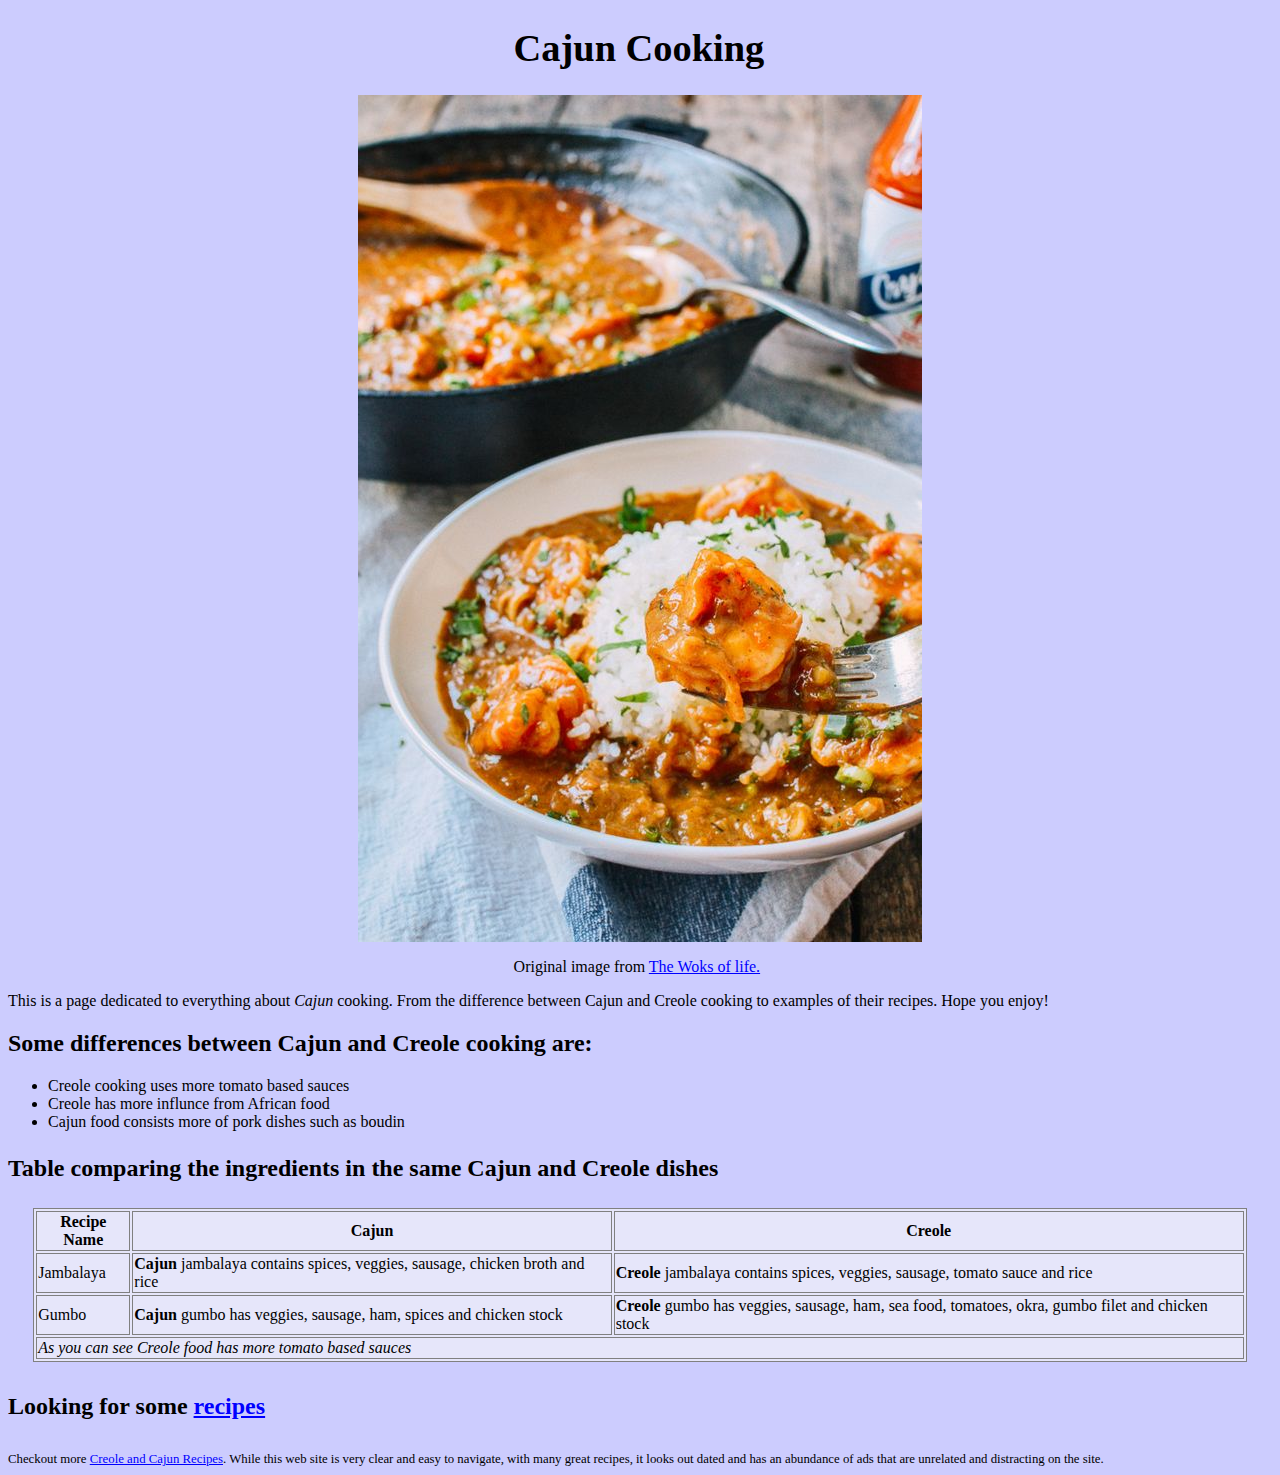
<file: index.html>
<!DOCTYPE html>
<html>
<head>
  <title>Home page</title>
</head>
<body>
<link rel="stylesheet" type="text/css" href="styles.css">
  <header>
  <h1 class="info">Cajun Cooking</h1>
  <img src="images/shrimp_etouffee.jpg" alt="shrimp_etouffee"/>
  <p class="info"> Original image from <a class="link" href="http://thewoksoflife.com/2015/06/shrimp-etouffee/">The Woks of life.</a></p></header>
  <p>This is a page dedicated to everything about <em>Cajun</em> cooking. From the difference between Cajun and Creole cooking to examples of their recipes. Hope you enjoy!</p>
  <h2>Some differences between Cajun and Creole cooking are:</h2>
  <ul>
    <li>Creole cooking uses more tomato based sauces</li>
    <li>Creole has more influnce from African food</li>
    <li>Cajun food consists more of pork dishes such as boudin</li>
  </ul>
  <h3>Table comparing the ingredients in the same Cajun and Creole dishes</h3>
  <table class="table">
    <tr>
      <th>Recipe Name</th>
      <th>Cajun</th>
      <th>Creole</th>
    </tr>
    <tr>
      <td>Jambalaya</td>
      <td><strong>Cajun</strong> jambalaya contains spices, veggies, sausage, chicken broth and rice</td>
      <td><strong>Creole</strong> jambalaya contains spices, veggies, sausage, tomato sauce and rice</td>
    </tr>
    <tr>
      <td>Gumbo</td>
      <td><strong>Cajun</strong> gumbo has veggies, sausage, ham, spices and chicken stock</td>
      <td><strong>Creole</strong> gumbo has veggies, sausage, ham, sea food, tomatoes, okra, gumbo filet and chicken stock</td>
    </tr>
    <tr>
      <td colspan="3"> <em>As you can see Creole food has more tomato based sauces</em></td>
    </tr>
  </table>
<h4>Looking for some <a class="link" href="info_page.html"> recipes</a></h4>
  <footer id="foot">Checkout more <a class="link" href="http://www.gumbopages.com/food/">Creole and Cajun Recipes</a>. While this web site is very clear and easy to navigate, with many great recipes, it looks out dated and has an abundance of ads that are unrelated and distracting on the site. </footer>
</body>
</html>
</file>
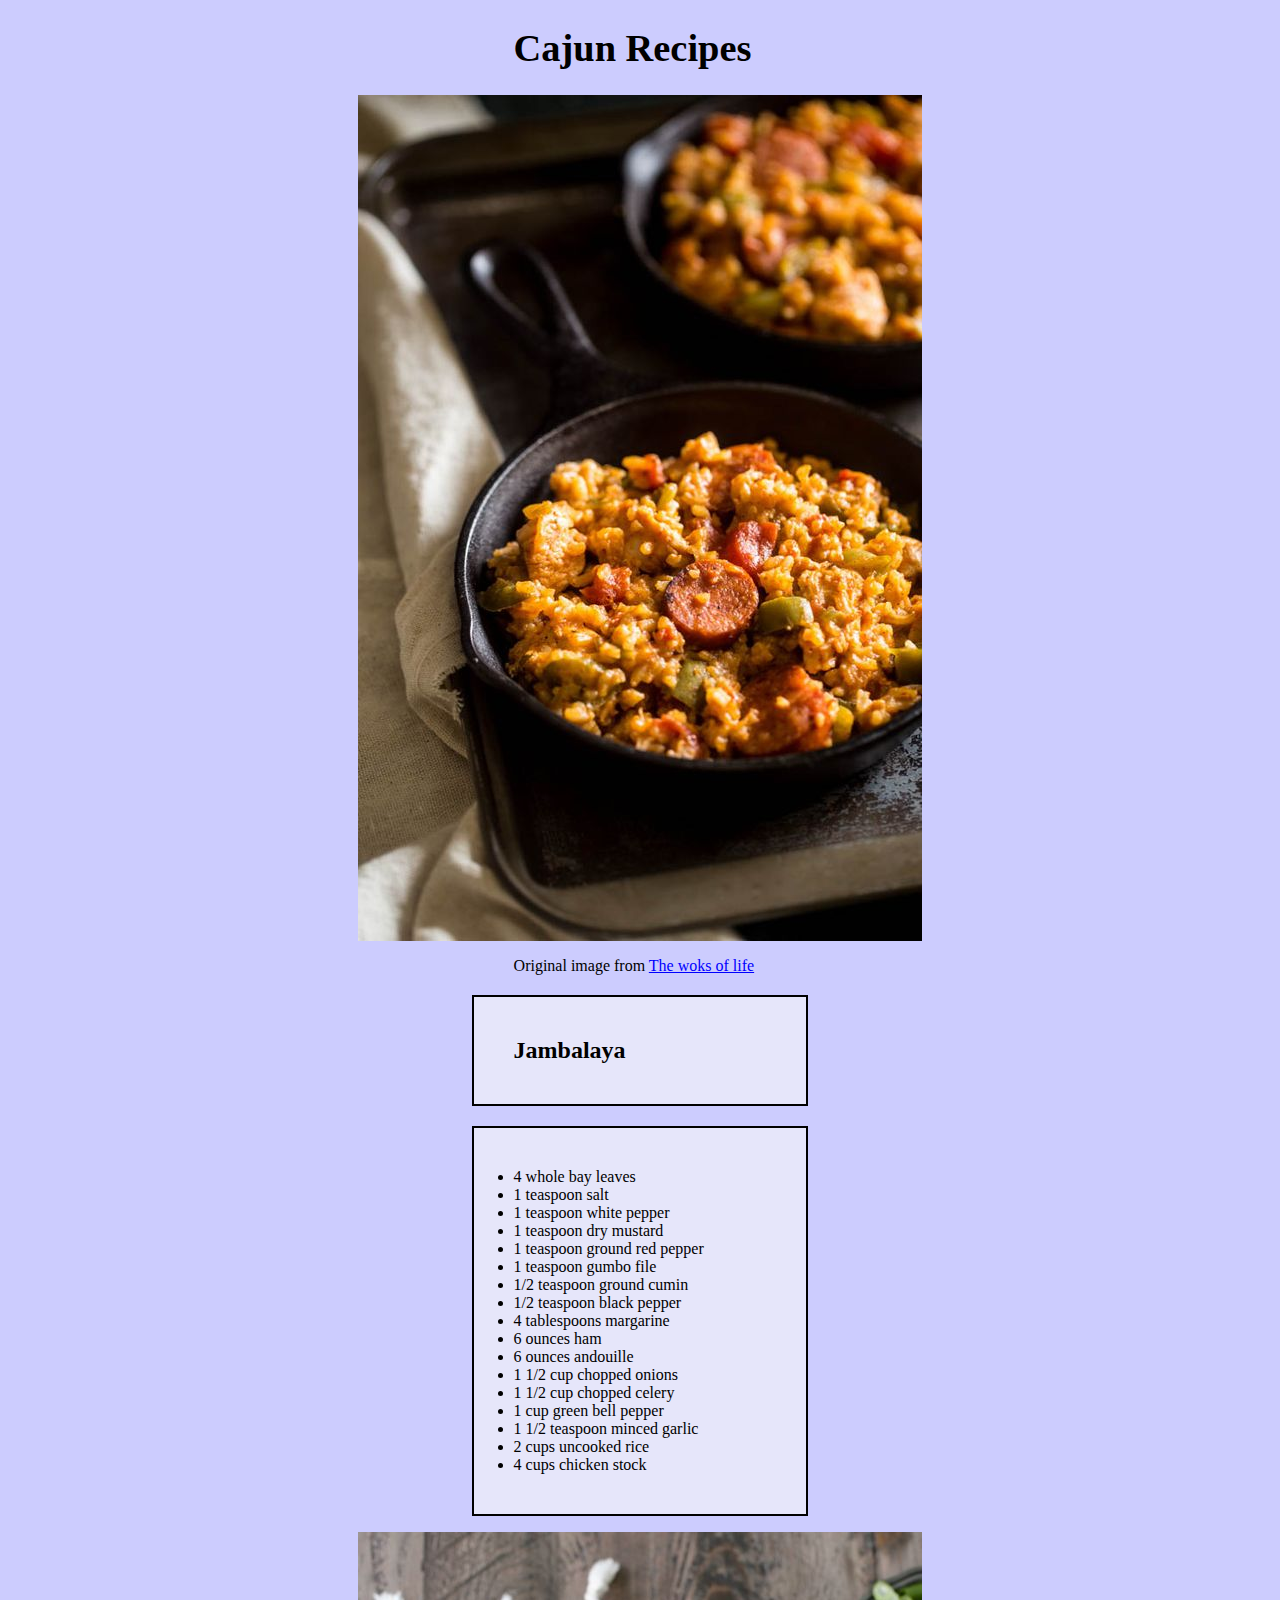
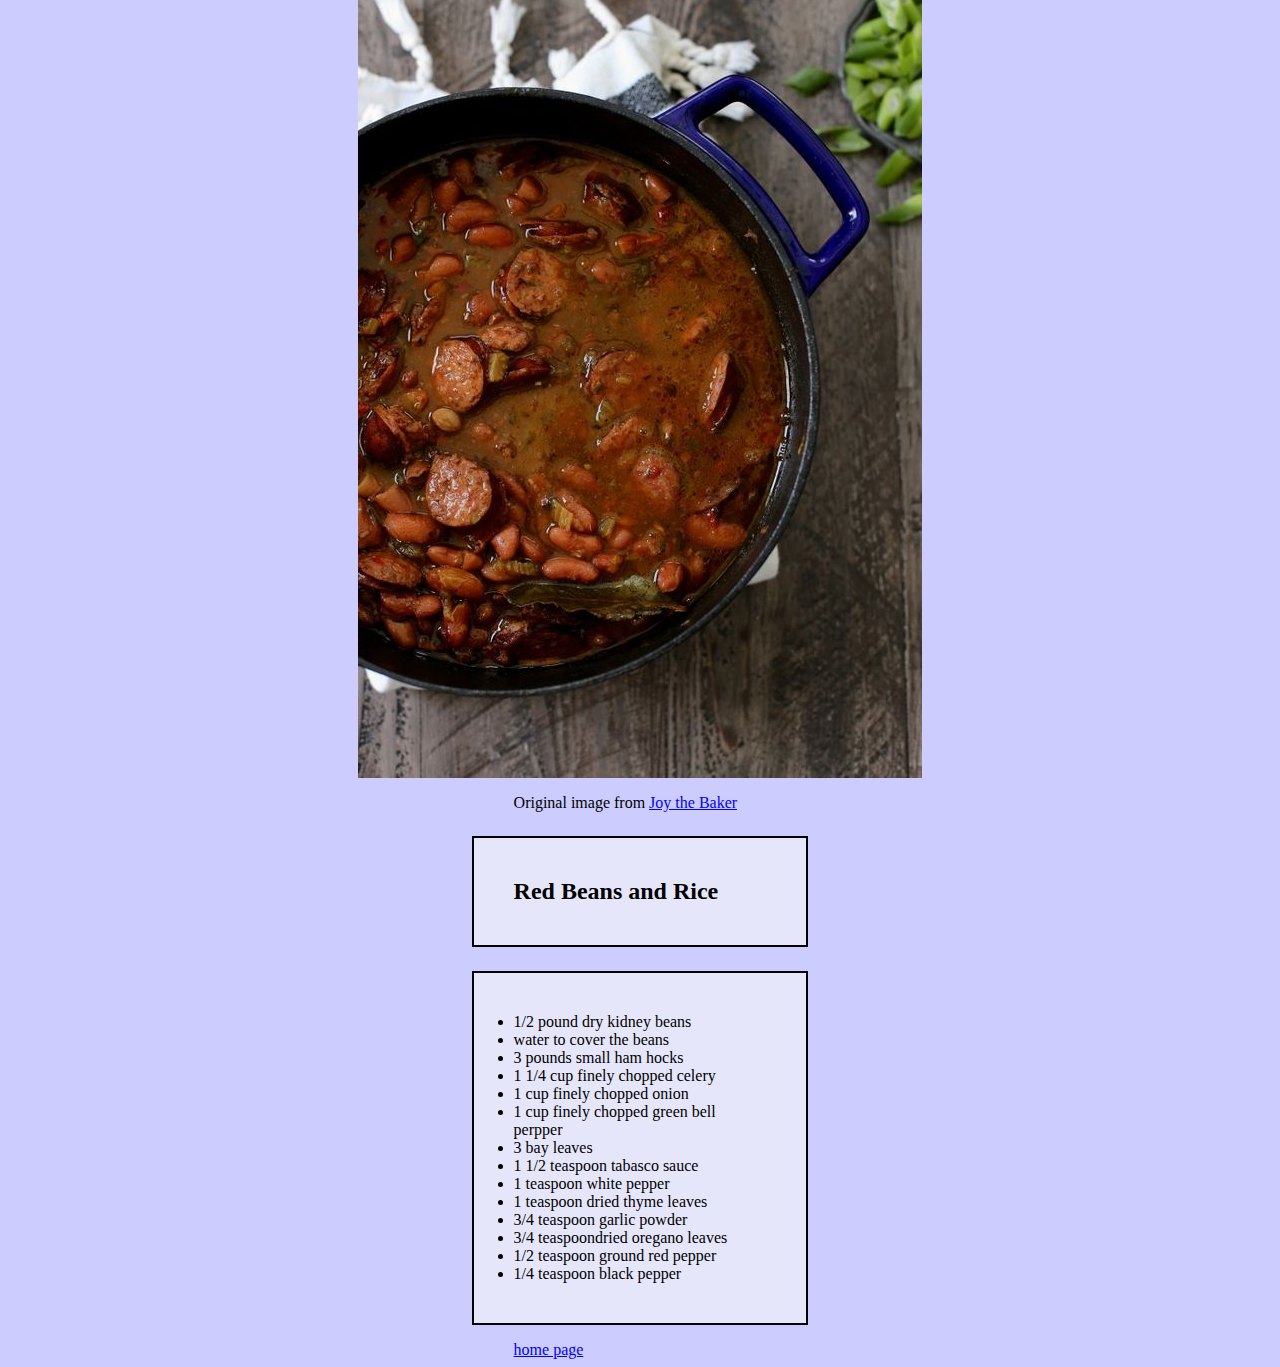
<file: info_page.html>
<!DOCTYPE html>
<html>
<head>
  <title>Recipe page</title>
</head>
<body>
<link rel="stylesheet" type="text/css" href="styles.css">
<h1 class="info">Cajun Recipes</h1>
<img src="images/Jambalaya.jpg" alt="Jambalaya">
<p class="info">Original image from <a class="link" href="http://thewoksoflife.com/2015/06/shrimp-etouffee/">The woks of life</a></p>
<h2 class="Recipe">Jambalaya</h2>
<ul class="Recipe">
  <li>4 whole bay leaves</li>
  <li>1 teaspoon salt</li>
  <li>1 teaspoon white pepper</li>
  <li>1 teaspoon dry mustard</li>
  <li>1 teaspoon ground red pepper</li>
  <li>1 teaspoon gumbo file</li>
  <li>1/2 teaspoon ground cumin</li>
  <li>1/2 teaspoon black pepper</li>
  <li>4 tablespoons margarine</li>
  <li>6 ounces ham</li>
  <li>6 ounces andouille</li>
  <li>1 1/2 cup chopped onions</li>
  <li>1 1/2 cup chopped celery</li>
  <li>1 cup green bell pepper</li>
  <li>1 1/2 teaspoon minced garlic</li>
  <li>2 cups uncooked rice</li>
  <li>4 cups chicken stock</li>
</ul>

<img src="images/Red_beans_and_rice.jpg" alt="Red Beans and Rice">
<p class="info">Original image from <a class="link" href="http://joythebaker.com/2015/03/new-orleans-red-beans-and-rice/#more-17863">Joy the Baker</a></p>
<h3 class="Recipe">Red Beans and Rice</h3>
<ul class="Recipe">
  <li>1/2 pound dry kidney beans</li>
  <li>water to cover the beans</li>
  <li>3 pounds small ham hocks</li>
  <li>1 1/4 cup finely chopped celery</li>
  <li>1 cup finely chopped onion</li>
  <li>1 cup finely chopped green bell perpper</li>
  <li>3 bay leaves</li>
  <li>1 1/2 teaspoon tabasco sauce</li>
  <li>1 teaspoon white pepper</li>
  <li>1 teaspoon dried thyme leaves</li>
  <li>3/4 teaspoon garlic powder</li>
  <li>3/4 teaspoondried oregano leaves</li>
  <li>1/2 teaspoon ground red pepper</li>
  <li>1/4 teaspoon black pepper</li>
</ul>
<footer class="info"><a class="link" href="index.html">home page</a></footer>
</body>
</html>
</file>
<file: styles.css>
body {
    background-image: url("images/lavender.jpg");
    font-family: cursive;
  }
.info {
  width: 20%;
  margin-left: auto;
  margin-right: auto;
}
.Recipe {
  border: 2px solid black;
  padding: 40px;
  width: 20%;
  margin-right: auto;
  margin-left: auto;
  background: lavender;
}
img {
  display: block;
  margin-left: auto;
  margin-right: auto;
}
.table {
  background: lavender;
  margin: 2%;
}
h1 {
  font-size: 2.4em;
}
h2, h3, h4 {
  font-size: 1.5em;
}

#foot {
 font-size: .8em;
}
.link {
  color: blue;
}
@media screen and (max-width: 500px) {
  body{
    font-size: .2em
  }
}
table, td, th {
  border: 1px solid gray
   }
</file>
